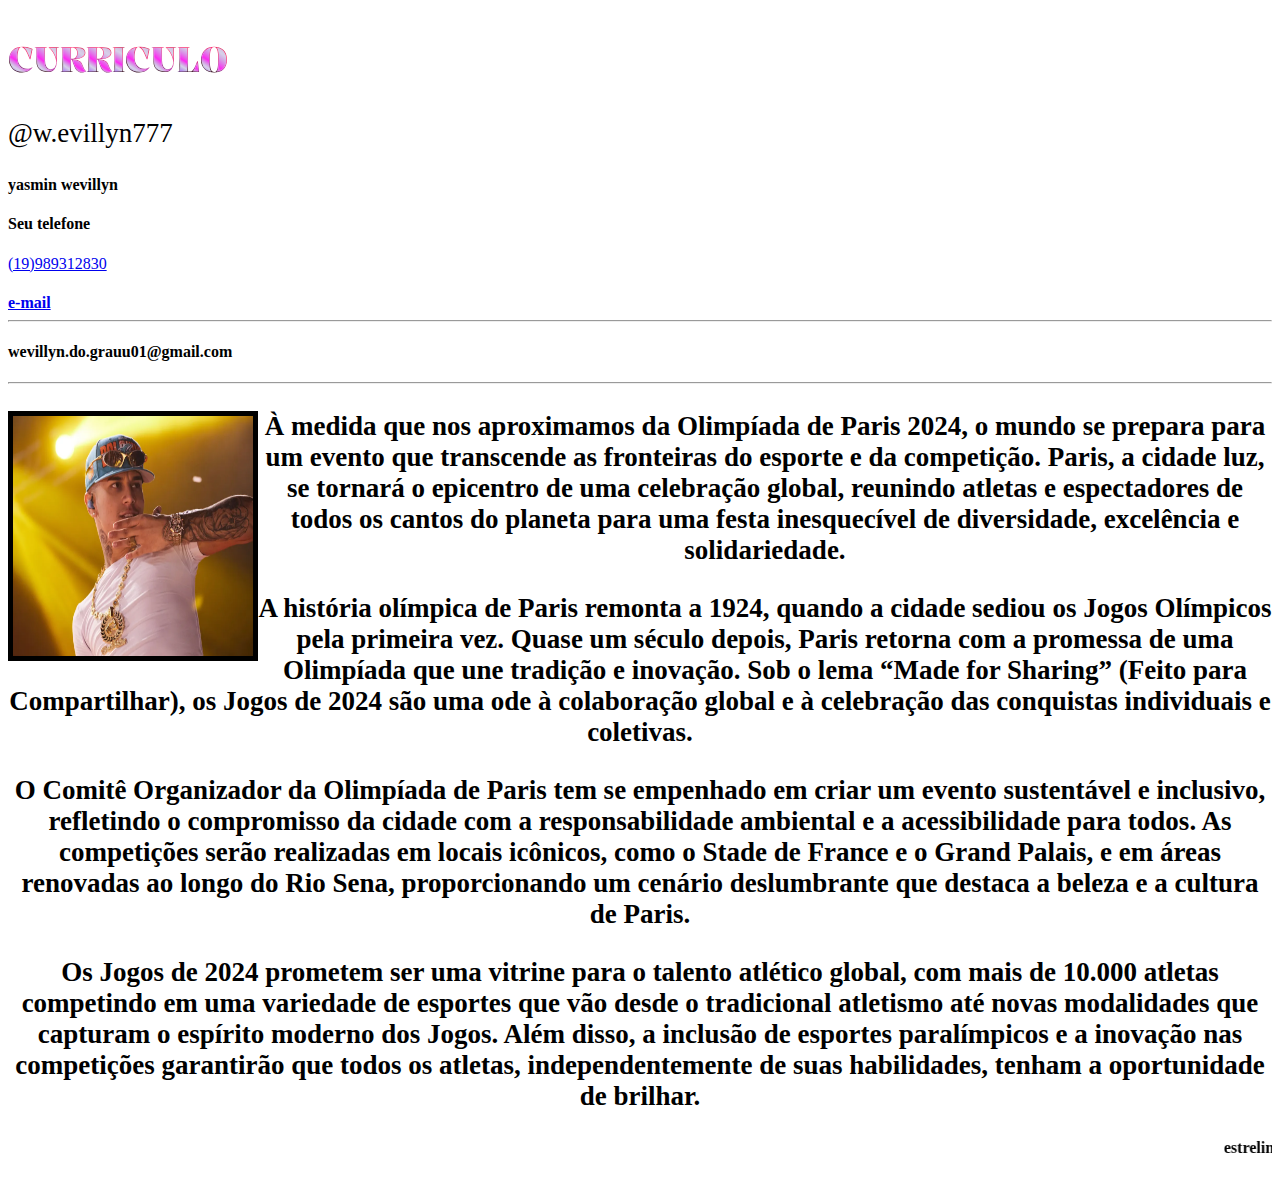
<file: index.html>
<!DOCTYPE html>
<html lang="en">

<head>
    <meta charset="UTF-8">
    <meta name="viewport" content="width=device-width, initial-scale=1.0">
    <title>Document</title>

    <!--Link para acessar o CSS-->
    <link rel="stylesheet" href="style.css">
    <!--inserindo um logo na aba do site-->
    <link rel="shortcut icon" href="./img/PLANET GILS.jpg" type="image/x-icon">
</head>

</body> <h3 id="mimin">CURRICULO</h3>
    <p>@w.evillyn777</p>
    
    <h4>yasmin wevillyn</h4>
    <h4>Seu telefone</h4>
    <!-- tag <a>-ancora de link -> -->
    <a href="19989312830">(19)989312830</a>
    <h4><E-mail< /h4>
            <a href="wevillyn.do.grauu01@gmail.com">e-mail</a>

<hr>
            <h4>wevillyn.do.grauu01@gmail.com</h4>
            <hr>
            <div class="dados">
            <img class="perfil" src="./img/VEIGH.webp" alt=""  align="left">

           <p>À medida que nos aproximamos da Olimpíada de Paris 2024, o mundo se prepara para um evento que transcende as fronteiras do esporte e da competição. Paris, a cidade luz, se tornará o epicentro de uma celebração global, reunindo atletas e espectadores de todos os cantos do planeta para uma festa inesquecível de diversidade, excelência e solidariedade.

           </p>
           <p>A história olímpica de Paris remonta a 1924, quando a cidade sediou os Jogos Olímpicos pela primeira vez. Quase um século depois, Paris retorna com a promessa de uma Olimpíada que une tradição e inovação. Sob o lema “Made for Sharing” (Feito para Compartilhar), os Jogos de 2024 são uma ode à colaboração global e à celebração das conquistas individuais e coletivas.</p>
            <p>O Comitê Organizador da Olimpíada de Paris tem se empenhado em criar um evento sustentável e inclusivo, refletindo o compromisso da cidade com a responsabilidade ambiental e a acessibilidade para todos. As competições serão realizadas em locais icônicos, como o Stade de France e o Grand Palais, e em áreas renovadas ao longo do Rio Sena, proporcionando um cenário deslumbrante que destaca a beleza e a cultura de Paris.</p>
            <p>Os Jogos de 2024 prometem ser uma vitrine para o talento atlético global, com mais de 10.000 atletas competindo em uma variedade de esportes que vão desde o tradicional atletismo até novas modalidades que capturam o espírito moderno dos Jogos. Além disso, a inclusão de esportes paralímpicos e a inovação nas competições garantirão que todos os atletas, independentemente de suas habilidades, tenham a oportunidade de brilhar.</p>
            <marquee behavior="" direction="">estrelinha
            </marquee>
            <marquee behavior="" direction=""></marquee>
</div>
</file>
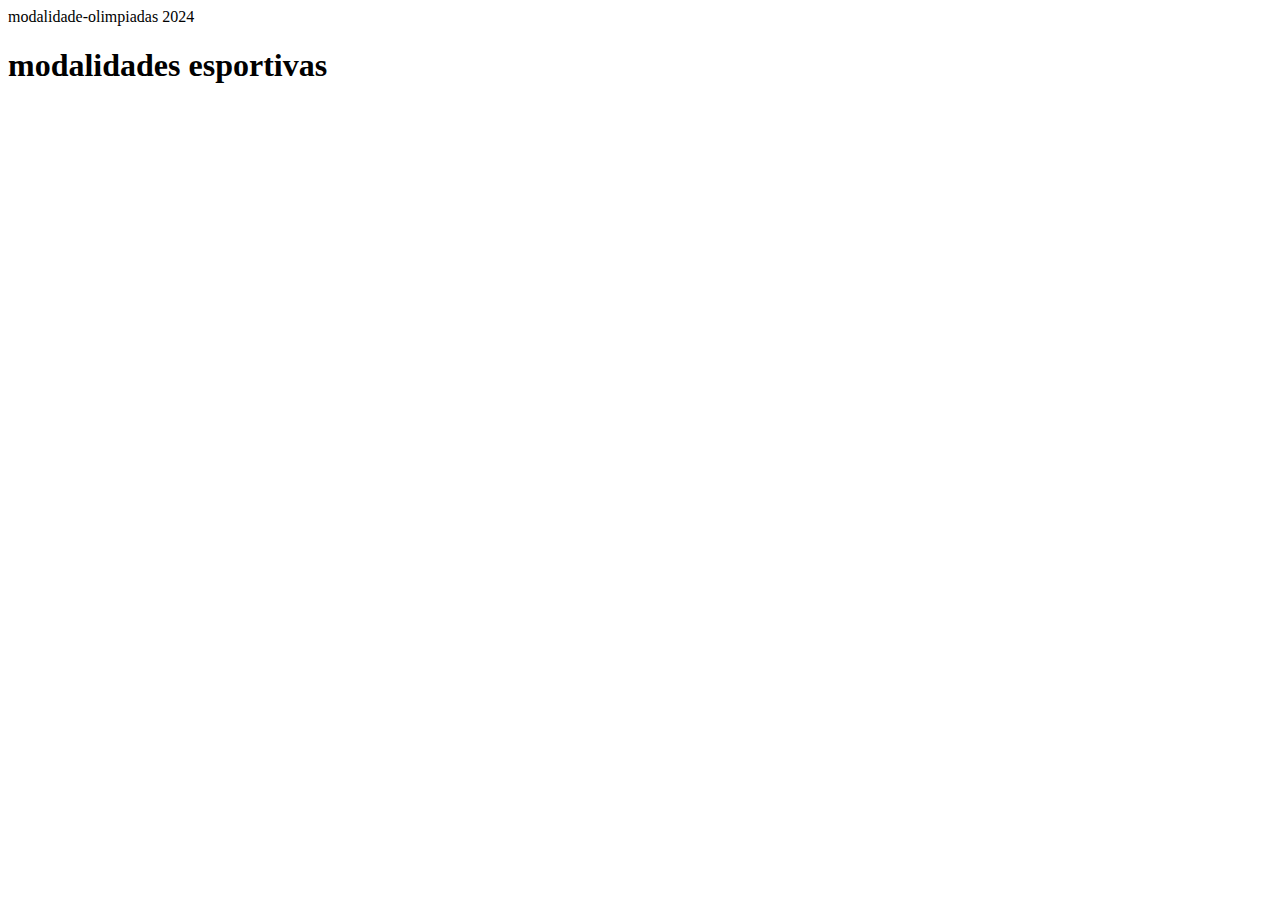
<file: modalidade.html>
<!DOCTYPE html>
<html lang="en">
<head>
    <meta charset="UTF-8">
    <meta name="viewport" content="width=device-width, initial-scale=1.0">
    <title>modalidade- olimpiadas
    </title>modalidade-olimpiadas 2024</title>
<!--link do css-->
<link rel="shortcut icon"href="./img/logo paris.png"type=image/x-icon">
    </title>
    <!--colocando o logo da olimpiada-->
</head>
<h1>modalidades esportivas</h1>
<body>
    
</body>
</html>



<div></div>
<div></div>
<div></div>
</file>
<file: style.css>
@import url('https://fonts.googleapis.com/css2?family=Kalnia+Glaze:wght@100..700&display=swap');

.dados{
    text-align: center
  }  
/* formatar a imagem com cantos arredondados */
img{
 
}
/* formatar Titulo com ID */
#mimin{
    font-family: "Kalnia Glaze", serif;
    color: rgb(220, 26, 238);
    font-size: 35px;  



/*formatando o logo paris */
.logoparis{
 width: 150px
 height: 150px
}



} 

.perfil {
    width: 240px;
    height: 240px;
    border: 5px solid black;
}
p{
    
    font-size: 3vh;
}
</file>
